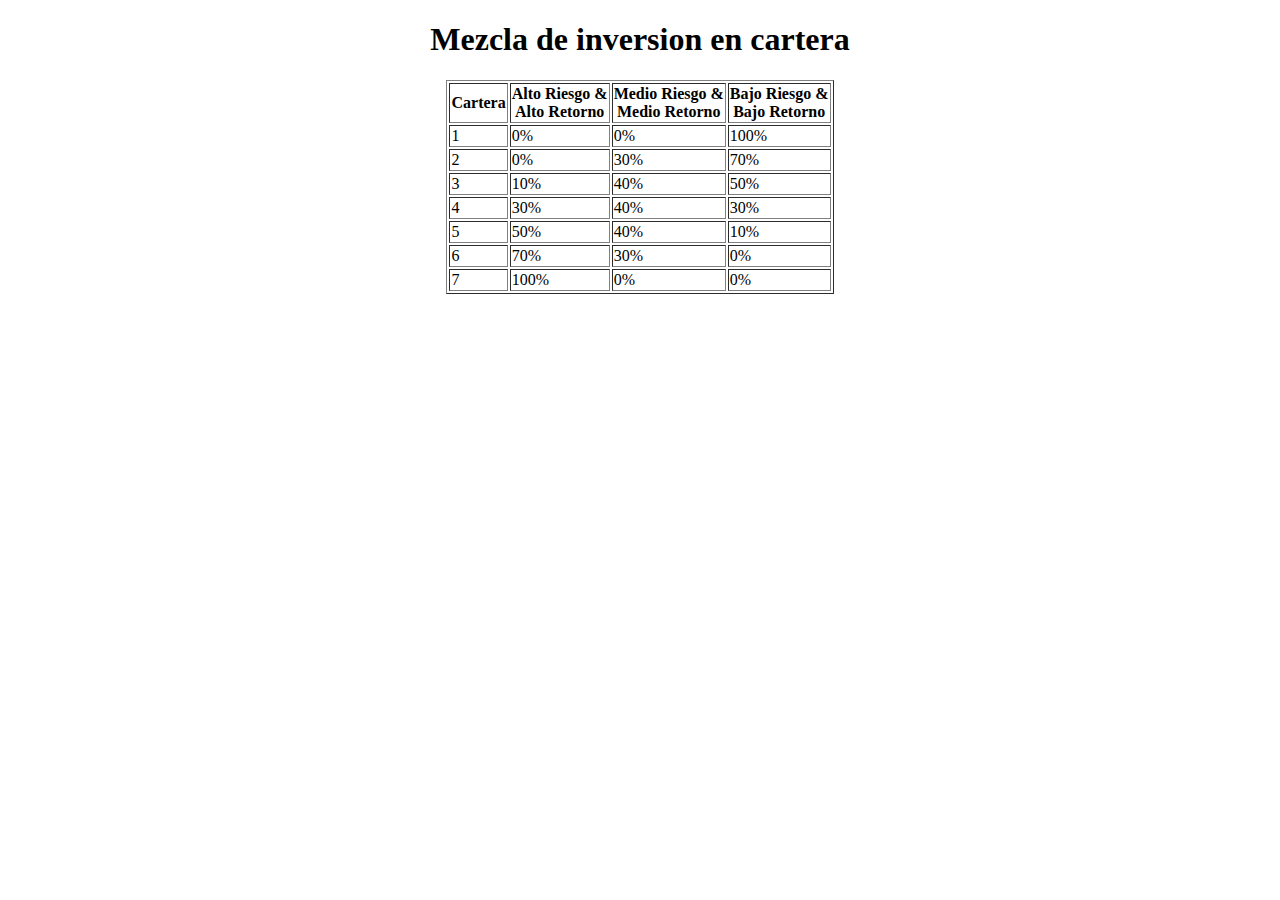
<file: table.html>
<!DOCTYPE html>
<html lang="en">
<head>
  <meta charset="UTF-8">
  <meta http-equiv="X-UA-Compatible" content="IE=edge">
  <meta name="viewport" content="width=device-width, initial-scale=1.0">
  <title>Table</title>
</head>

<body>
  <h1 align="center">Mezcla de inversion en cartera</h1>
  <table border="1" align="center"></i>
    <tr>
      <th scope="col"><strong>Cartera</th>
      <th cope="col"><strong>Alto Riesgo &<br> Alto Retorno</th>
      <th cope="col"><strong>Medio Riesgo &<br> Medio Retorno</th>
      <th cope="col"><strong>Bajo Riesgo &<br> Bajo Retorno</th>
    </tr>

    <tr>
      <td>1</td>
      <td>0%</td>
      <td>0%</td>
      <td>100%</td>
    </tr>
    
    <tr>
      <td>2</td>
      <td>0%</td>
      <td>30%</td>
      <td>70%</td>
    </tr>
     
    <tr>
      <td>3</td>
      <td>10%</td>
      <td>40%</td>
      <td>50%</td>
    </tr>

    <tr>
      <td>4</td>
      <td>30%</td>
      <td>40%</td>
      <td>30%</td>
    </tr>

    <tr>
      <td>5</td>
      <td>50%</td>
      <td>40%</td>
      <td>10%</td>
    </tr>

    <tr>
      <td>6</td>
      <td>70%</td>
      <td>30%</td>
      <td>0%</td>
    </tr>

    <tr>
      <td>7</td>
      <td>100%</td>
      <td>0%</td>
      <td>0%</td>
    </tr>

  </table>

</body>
</html>
</file>
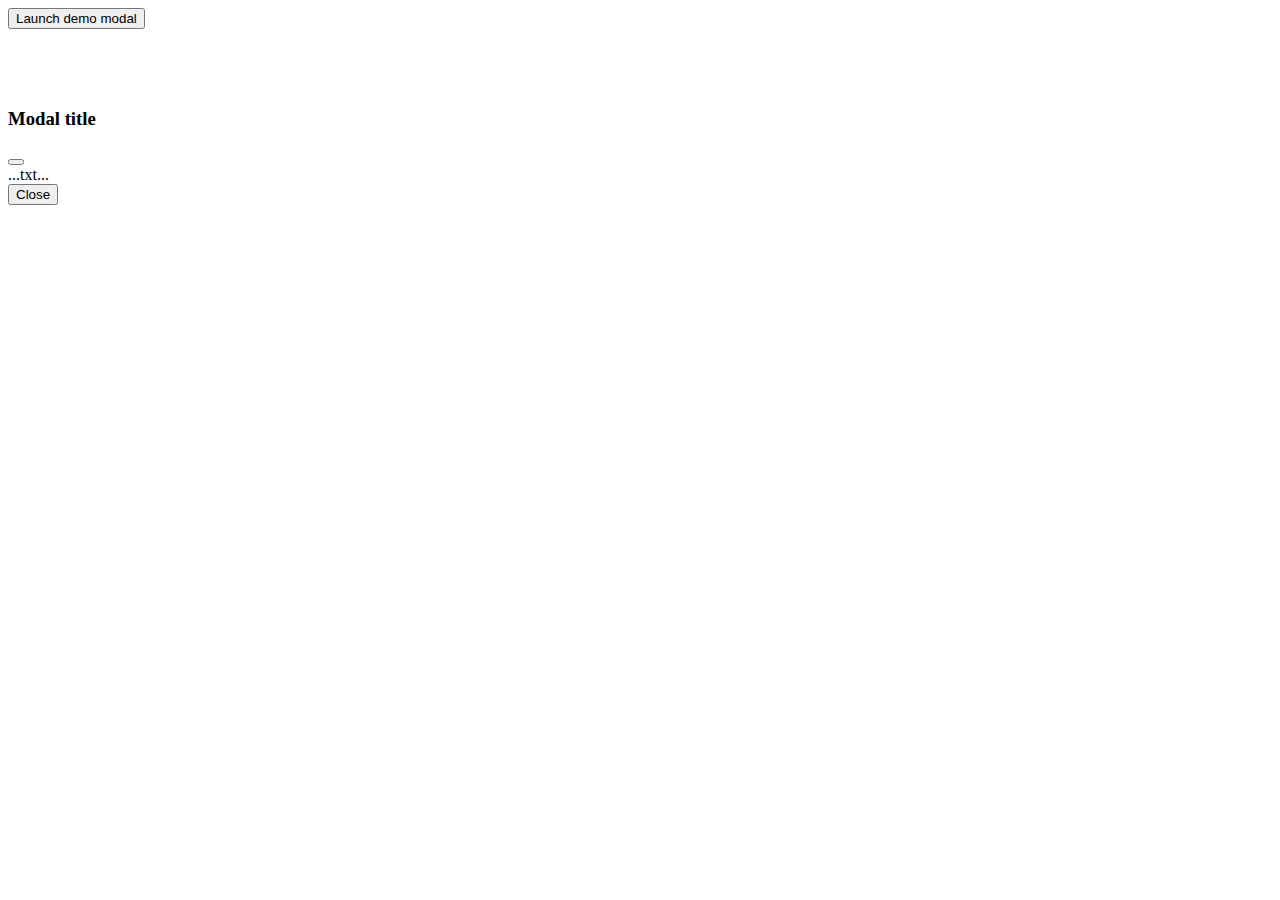
<file: web_dynamic/templates/modal1.html>
<!DOCTYPE html>
<html lang="en">
<head>
	<meta charset="UTF-8">
	<meta name="viewport" content="width=device-width, initial-scale=1.0">
	<title>Document</title>

	<link href="https://cdn.jsdelivr.net/npm/bootstrap@5.1.3/dist/css/bootstrap.min.css" rel="stylesheet" integrity="sha384-1BmE4kWBq78iYhFldvKuhfTAU6auU8tT94WrHftjDbrCEXSU1oBoqyl2QvZ6jIW3" crossorigin="anonymous">

</head>
<body>

	<!-- Button trigger modal -->
	<button
		type="button"
		class="btn btn-primary"
		data-mdb-toggle="modal"
		data-mdb-target="#exampleModal"
	>
		Launch demo modal
	</button>

	<!-- Modal -->
	<div class="container" style="padding-top: 60px;">
		<div class="modal" id="mymodal">
			<div class="modal-content">
				<div class="modal-header">
					<h3 class="modal-title" id="exampleModalLabel">Modal title</h5>
					<button
						type="button"
					></button>
				</div>
				<div class="modal-body">...txt...</div>
				<div class="modal-footer">
					<button type="button" data-toogle="modal" data-target="mymodal">
						Close
					</button>
				</div>
			</div>
		</div>
	</div>

<!-- <script src="https://cdn.jsdelivr.net/npm/@popperjs/core@2.10.2/dist/umd/popper.min.js" integrity="sha384-7+zCNj/IqJ95wo16oMtfsKbZ9ccEh31eOz1HGyDuCQ6wgnyJNSYdrPa03rtR1zdB" crossorigin="anonymous"></script> -->
<!-- <script src="https://cdn.jsdelivr.net/npm/bootstrap@5.1.3/dist/js/bootstrap.min.js" integrity="sha384-QJHtvGhmr9XOIpI6YVutG+2QOK9T+ZnN4kzFN1RtK3zEFEIsxhlmWl5/YESvpZ13" crossorigin="anonymous"></script> -->

	<script src="https://code.jquery.com/jquery-3.6.0.min.js" integrity="sha256-/xUj+3OJU5yExlq6GSYGSHk7tPXikynS7ogEvDej/m4=" crossorigin="anonymous"></script>
	<script src="https://cdn.jsdelivr.net/npm/bootstrap@5.1.3/dist/js/bootstrap.bundle.min.js" integrity="sha384-ka7Sk0Gln4gmtz2MlQnikT1wXgYsOg+OMhuP+IlRH9sENBO0LRn5q+8nbTov4+1p" crossorigin="anonymous"></script>
	<script src="https://cdn.jsdelivr.net/npm/@popperjs/core@2.10.2/dist/umd/popper.min.js" integrity="sha384-7+zCNj/IqJ95wo16oMtfsKbZ9ccEh31eOz1HGyDuCQ6wgnyJNSYdrPa03rtR1zdB" crossorigin="anonymous"></script>
</body>
</html>
</file>
